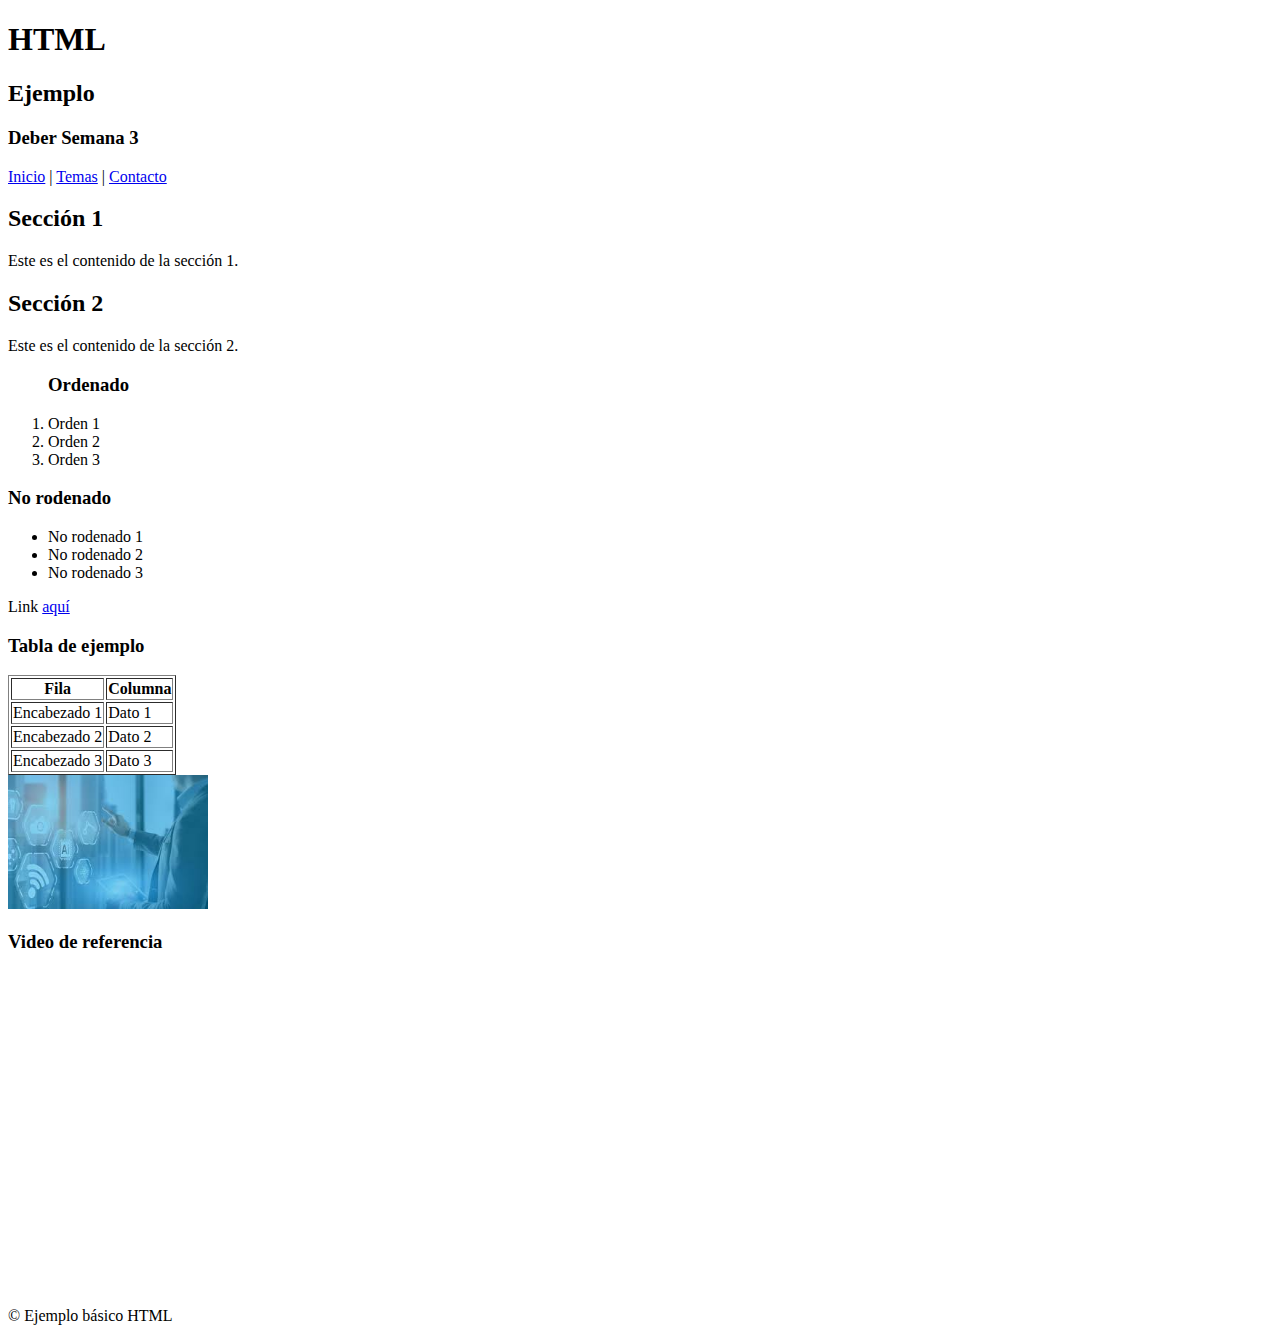
<file: semana_03/index.html>
<!DOCTYPE html>
<html lang="es">
<head>
  <meta charset="UTF-8">
  <title>Semana 3</title>
</head>
<body>
  <header>
    <h1>HTML</h1>
    <h2>Ejemplo </h2>
    <h3>Deber Semana 3</h3>
    <nav>
      <a href="index.html">Inicio</a> |
      <a href="temas.html">Temas</a> |
      <a href="contacto.html">Contacto</a>
    </nav>
  </header>

  <main>

    <section>
      <h2>Sección 1</h2>
      <article>
        <p>Este es el contenido de la sección 1. </p>
      </article>
    </section>


    <section>
      <h2>Sección 2</h2>
      <article>
        <p>Este es el contenido de la sección 2. </p>
      </article>
    </section>

     
  </main>
        <ol>
             <h3>Ordenado</h3>
          <li>Orden 1 </li>
          <li>Orden 2</li>
          <li>Orden 3</li>
        </ol>

        <h3>No rodenado</h3>
        <ul>
          <li>No rodenado 1 </li>
          <li>No rodenado 2</li>
          <li>No rodenado 3</li>
        </ul>

        <p>
          Link  <a href="https://developer.mozilla.org/es/docs/Web/HTML" target="_blank">aquí</a> 
        </p>

        <h3>Tabla de ejemplo</h3>
        <table border="1">
          <thead>
            <tr>
              <th>Fila</th>
              <th>Columna</th>
            </tr>
          </thead>
          <tbody>
            <tr>
              <td>Encabezado 1</td>
              <td>Dato 1</td>
            </tr>
            <tr>
              <td>Encabezado 2</td>
              <td>Dato 2</td>
            </tr>
            <tr>
              <td>Encabezado 3</td>
              <td>Dato 3</td>
            </tr>
          </tbody>
        </table>

        <img src="img_/images (9).jpg" alt="" width="200">

        <h3>Video de referencia</h3>
        <iframe width="560" height="315" src="https://www.youtube.com/embed/cojLhNcBdBU?si=F--kSUADv9-f7qqV" title="YouTube video player" frameborder="0" allow="accelerometer; autoplay; clipboard-write; encrypted-media; gyroscope; picture-in-picture; web-share" referrerpolicy="strict-origin-when-cross-origin" allowfullscreen></iframe>
      

  <footer>
    <p>&copy; Ejemplo básico HTML</p>
  </footer>
</body>
</html>
</file>
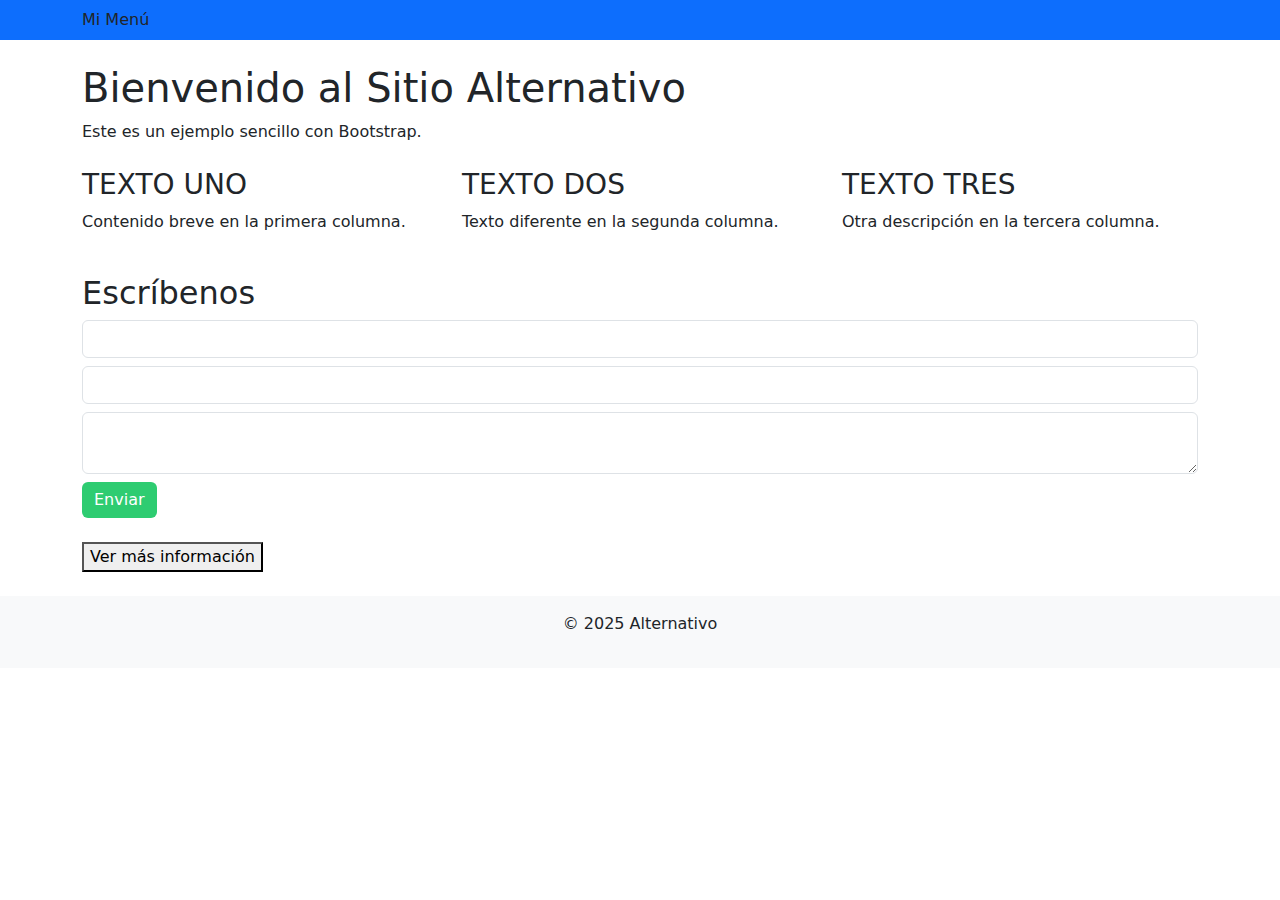
<file: semana_04/index.html>
<!DOCTYPE html>
<html lang="es">
<head>
  <meta charset="UTF-8">
  <meta name="viewport" content="width=device-width, initial-scale=1">
  <title>Sitio Alternativo</title>
  <!-- Bootstrap -->
  <link href="https://cdn.jsdelivr.net/npm/bootstrap@5.3.2/dist/css/bootstrap.min.css" rel="stylesheet">
  <link rel="stylesheet" href="styles.css">
</head>
<body>

  <!-- Navbar -->
  <nav class="navbar navbar-dark bg-primary">
    <div class="container">
      <span class="">Mi Menú</span>
    </div>
  </nav>

  <!-- Encabezado -->
  <div class="container text-start my-4">
    <h1>Bienvenido al Sitio Alternativo</h1>
    <p>Este es un ejemplo sencillo con Bootstrap.</p>
  </div>

  <!-- Grid con 3 columnas -->
  <div class="container my-4">
    <div class="row">
      <div class="col-md-4">
        <h3>TEXTO UNO</h3>
        <p>Contenido breve en la primera columna.</p>
      </div>
      <div class="col-md-4">
        <h3>TEXTO DOS</h3>
        <p>Texto diferente en la segunda columna.</p>
      </div>
      <div class="col-md-4">
        <h3>TEXTO TRES</h3>
        <p>Otra descripción en la tercera columna.</p>
      </div>
    </div>
  </div>

  <!-- Formulario -->
  <div class="container my-4">
    <h2>Escríbenos</h2>
    <form>
      <input type="text" class="form-control mb-2" >
      <input type="email" class="form-control mb-2" >
      <textarea class="form-control mb-2"></textarea>
      <button class="btn btn-success">Enviar</button>
    </form>
  </div>

  <!-- Collapse -->
  <div class="container my-4">
    <button class="" data-bs-toggle="" >
      Ver más información
    </button>
    
  </div>

  <!-- Footer -->
  <footer class="text-center bg-light py-3">
    <p>&copy; 2025 Alternativo</p>
  </footer>

  <!-- Bootstrap JS -->
  <script src="https://cdn.jsdelivr.net/npm/bootstrap@5.3.2/dist/js/bootstrap.bundle.min.js"></script>
</body>
</html>
</file>
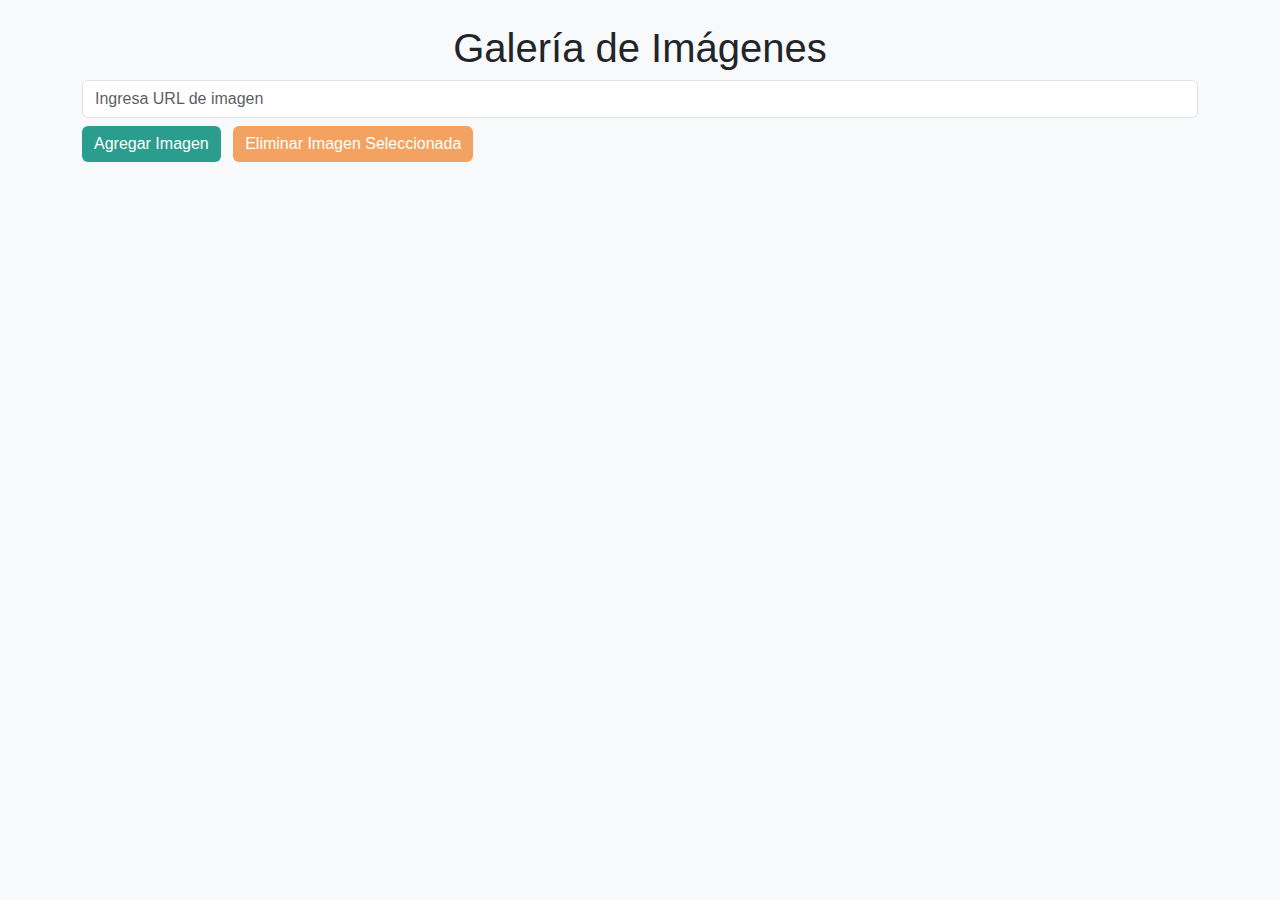
<file: semana_05/index.html>
<!DOCTYPE html>
<html lang="es">
<head>
  <meta charset="UTF-8">
  <meta name="viewport" content="width=device-width, initial-scale=1">
  <title>Galería Simple</title>
  <link href="https://cdn.jsdelivr.net/npm/bootstrap@5.3.2/dist/css/bootstrap.min.css" rel="stylesheet">
  <link rel="stylesheet" href="styles.css">
</head>
<body class="bg-light">

  <div class="container my-4">
    <h1 class="text-center">Galería de Imágenes</h1>

    <!-- Campo y botones -->
    <input type="url" id="imgUrl" class="form-control my-2" placeholder="Ingresa URL de imagen">
    <button id="btnAgregar" class="btn btn-agregar me-2">Agregar Imagen</button>
    <button id="btnEliminar" class="btn btn-eliminar">Eliminar Imagen Seleccionada</button>

    <!-- Contenedor de imágenes -->
    <div id="galeria" class="galeria mt-4"></div>
  </div>

  <!-- Bootstrap JS -->
  <script src="https://cdn.jsdelivr.net/npm/bootstrap@5.3.2/dist/js/bootstrap.bundle.min.js"></script>
  <!-- Nuestro JS -->
  <script src="paginas.js"></script>
</body>
</html>
</file>
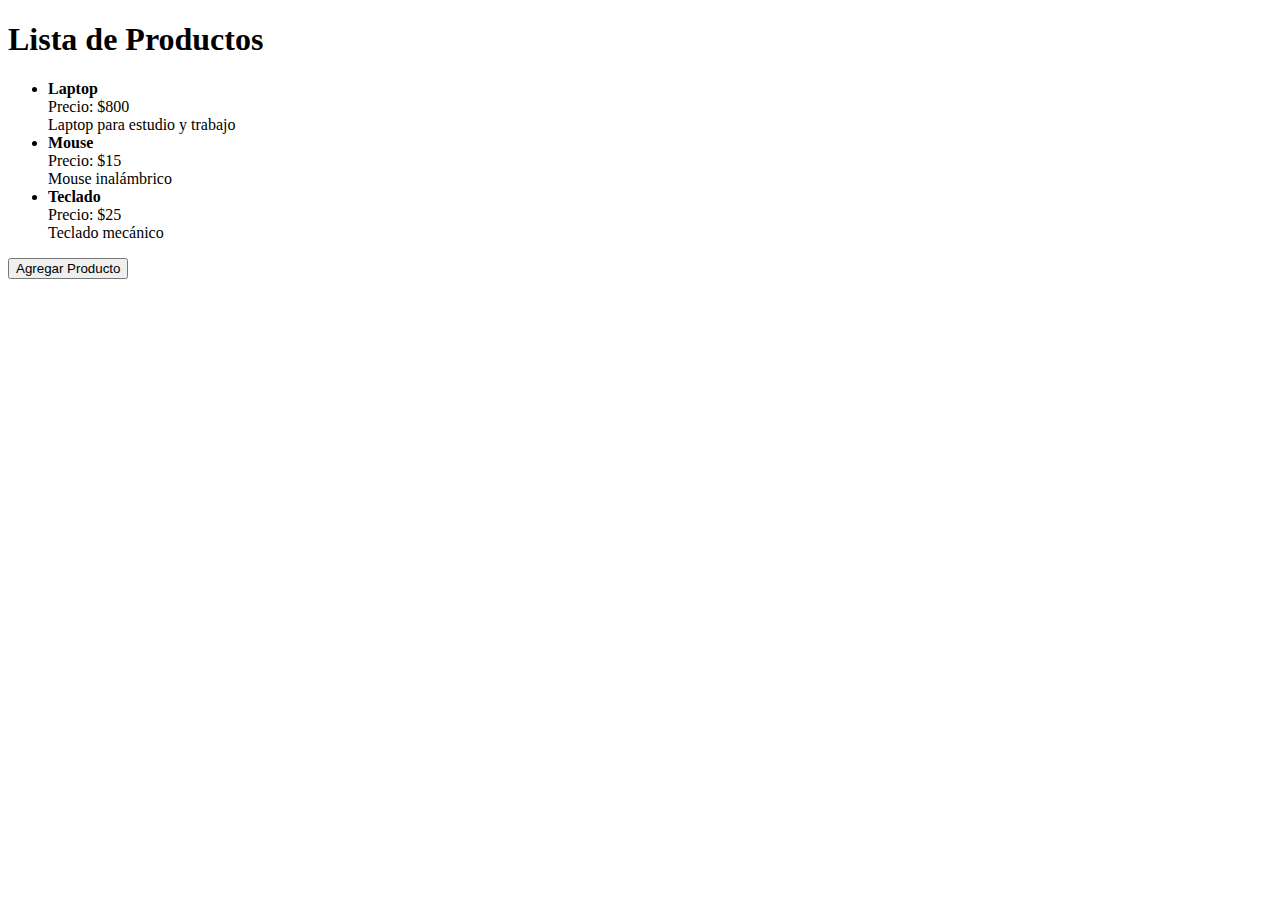
<file: semana_07/index.html>
<!DOCTYPE html>
<html lang="es">
<head>
    <meta charset="UTF-8">
    <title>Lista Dinámica de Productos</title>
</head>
<body>

    <h1>Lista de Productos</h1>

    <!-- Lista donde se renderizan los productos -->
    <ul id="lista-productos"></ul>

    <!-- Botón para agregar un nuevo producto -->
    <button id="btn-agregar">Agregar Producto</button>

    <!-- Enlace al archivo JavaScript -->
    <script src="script.js"></script>

</body>
</html>
</file>
<file: semana_04/styles.css>
/* Botones simples */
.btn-success {
  background-color: #2ecc71;
  border: none;
}

.btn-success:hover {
  background-color: #27ae60;
}

.btn-warning {
  background-color: #f5b041;
  border: none;
}

.btn-warning:hover {
  background-color: #d68910;
}

/* Footer simple */
footer {
  background-color: #f8f9fa;
}

/* Media query básica */
@media (max-width: 576px) {
  body {
    background-color: #f0f0f0;
  }
}
</file>
<file: semana_05/styles.css>
/* Fondo general */
body {
  background-color: #f9f9f9;
  font-family: Arial, sans-serif;
}

/* Botón Agregar Imagen (verde personalizado) */
.btn-agregar {
  background-color: #2a9d8f;
  color: white;
  border: none;
  transition: transform 0.2s;
}
.btn-agregar:hover {
  transform: scale(1.05);
  background-color: #21867a;
}

/* Botón Eliminar Imagen (naranja) */
.btn-eliminar {
  background-color: #f4a261;
  color: white;
  border: none;
  transition: transform 0.2s;
}
.btn-eliminar:hover {
  transform: scale(1.05);
  background-color: #e76f51;
}

/* Galería con grid */
.galeria {
  display: grid;
  grid-template-columns: repeat(auto-fill, minmax(160px, 1fr));
  gap: 12px;
  margin-top: 20px;
}

/* Imágenes */
.galeria img {
  width: 100%;
  border-radius: 10px;
  cursor: pointer;
  transition: transform 0.3s, box-shadow 0.3s;
  animation: aparecer 0.3s ease;
}

/* Hover */
.galeria img:hover {
  transform: scale(1.05);
}

/* Imagen seleccionada */
.galeria img.seleccionada {
  border: 4px solid #ff6b6b;
  box-shadow: 0 0 12px rgba(255, 107, 107, 0.7);
}

/* Animación al agregar */
@keyframes aparecer {
  from { opacity: 0; transform: scale(0.8); }
  to { opacity: 1; transform: scale(1); }
}
</file>
